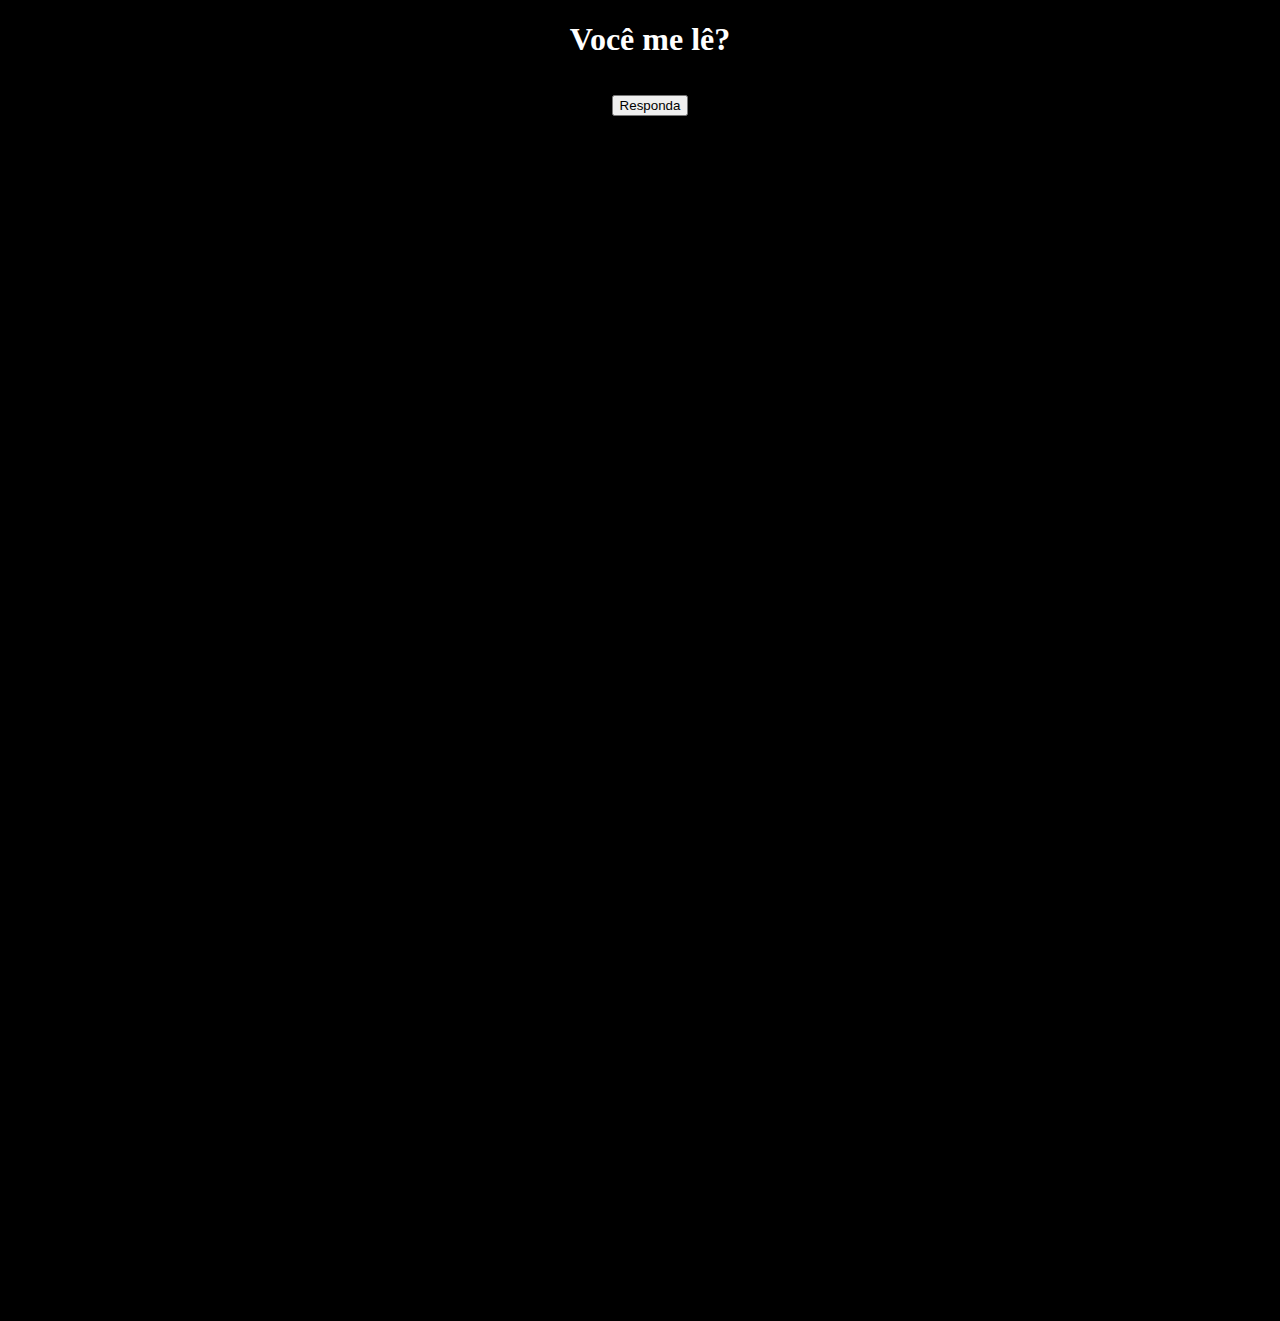
<file: index.html>
<!DOCTYPE html>
<html lang="pt-BR">
<head>
    <link rel= "stylesheet" type= "text/css" href='./css/main.css'>
    <script type="text/javascript" src="./js/main.js"></script>
    <meta charset="UTF-8">
    <title>O Inicio</title>
    <link rel="shotcut icon" href="img/icone.png" type="image/x-png" />
    <style>
        body {
            background-color:black;
            color:white;
            width: 1300px;
            height: 1300px;
            margin: 0 auto;
        }
        h1 {
            color:white
            
        }
    </style>
</head>
<!--
VAI TE FUDER LIXO SAI DO META DADOS
-->
<body>
    <div class='a'>
        <h1 style="font-size:xx-large;">Você me lê?</h1>
    </div>
    <div class="resposta">
        <button onclick="mivsiw()">Responda</button>
    </div>
</body>
</link>
</html>
</file>
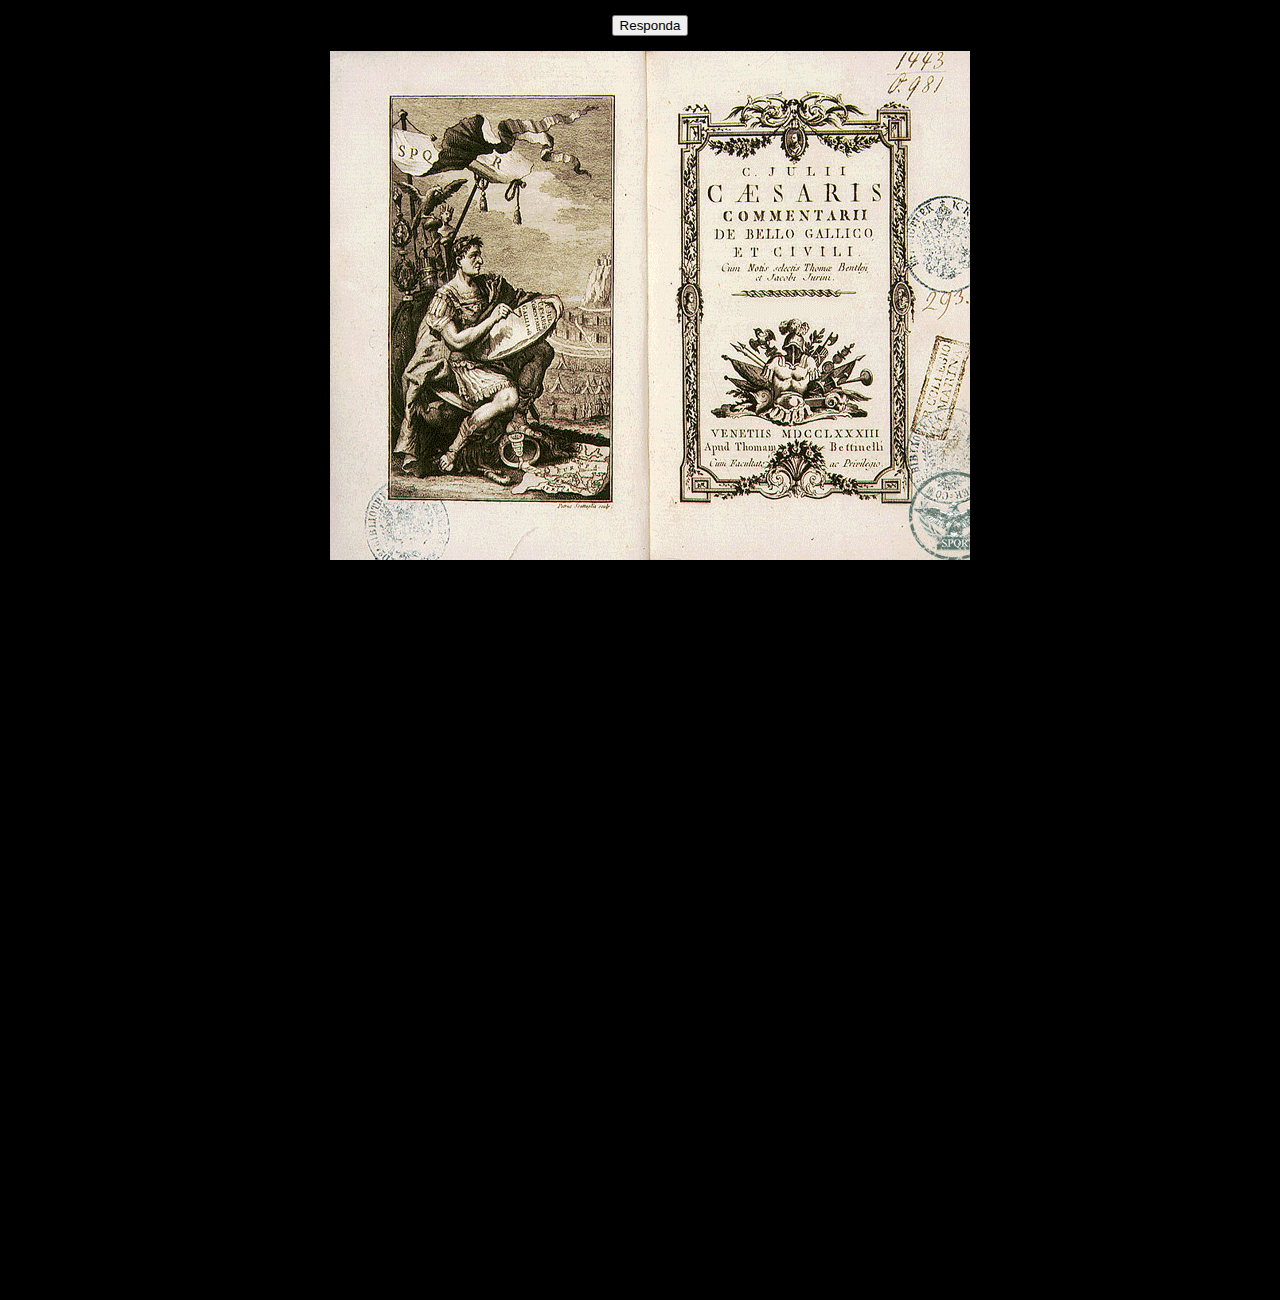
<file: caesaris.html>
<!DOCTYPE html>
<html lang="pt-BR">
<head>
    <link rel= "stylesheet" type= "text/css" href='./css/main.css'>
    <script type="text/javascript" src="./js/main.js"></script>
    <meta charset="UTF-8">
    <title>caesaris</title>
    <link rel="shotcut icon" href="img/icone.png" type="image/x-png" />
    <style>
        body {
            background-color:black;
            color:white;
            width: 1300px;
            height: 1300px;
            margin: 0 auto;
        }
        h1 {
            color:black  
        }
    </style>
</head>
<!--
VC NÃO ENTENDEU AINDA NÉ VEI
-->
<body>
    <div class="resposta">
        <button onclick="dskdi()">Responda</button>
    </div>
    <div class='foto'>
        <img src="./img/abapa.png">
    </div>
</body>
</link>
</html>
</file>
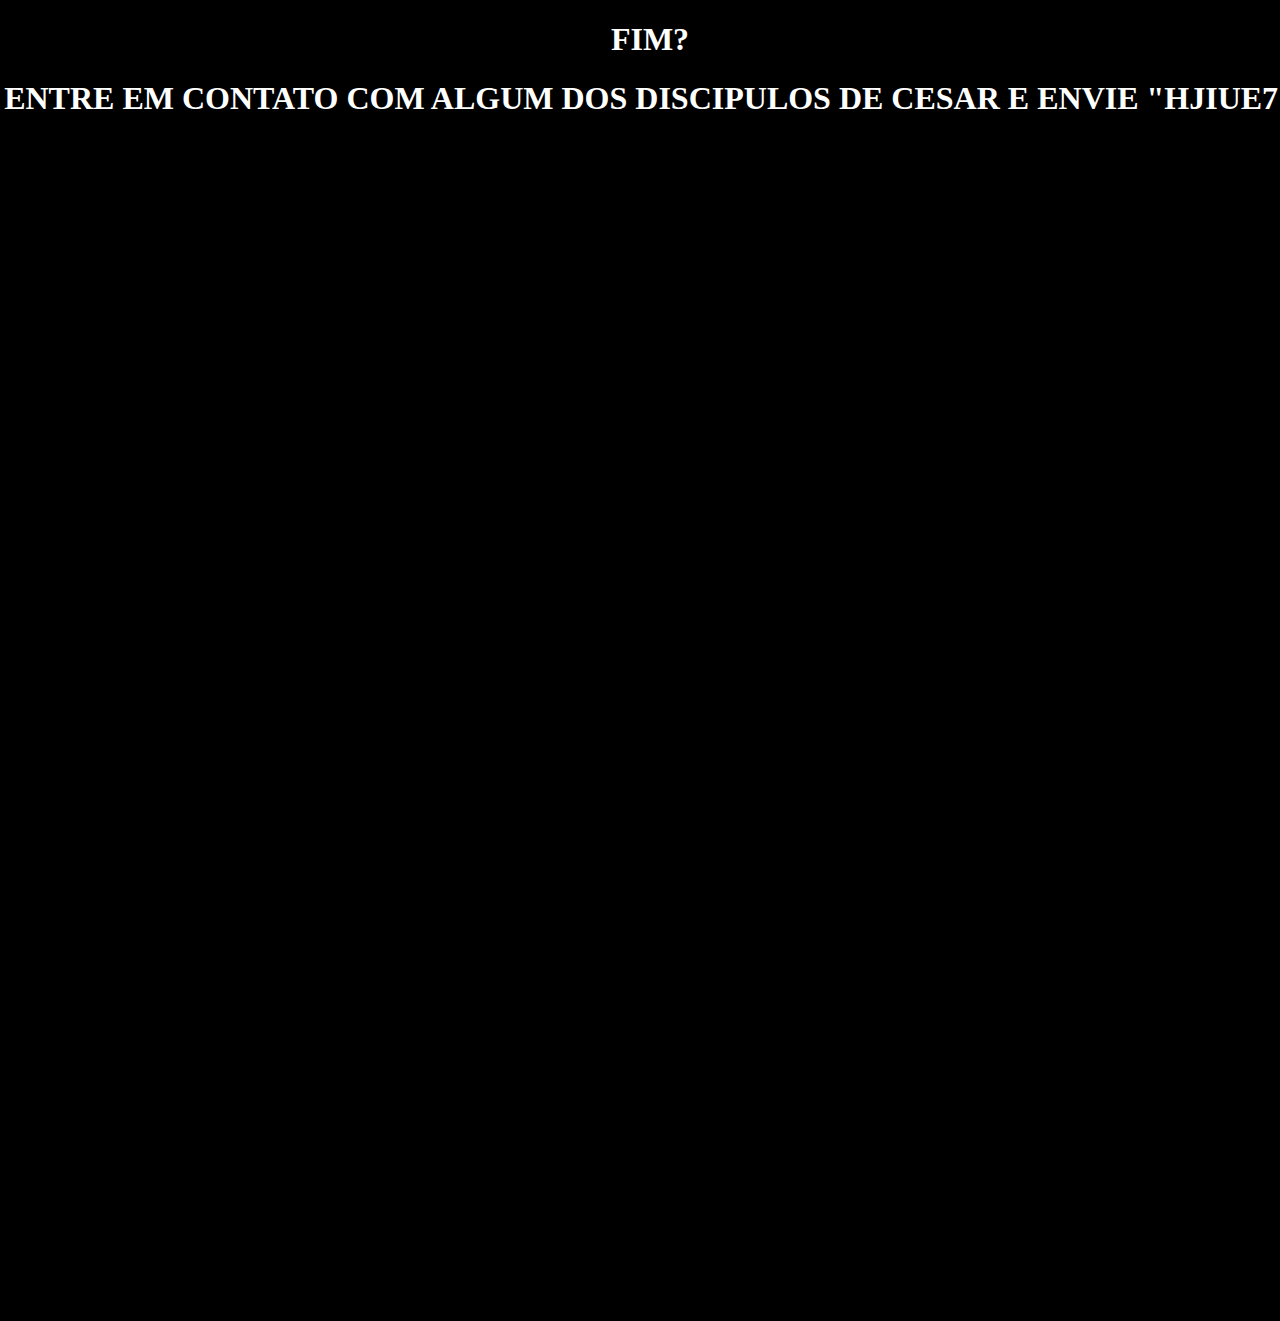
<file: fin.html>
<!DOCTYPE html>
<html lang="pt-BR">
<head>
    <link rel= "stylesheet" type= "text/css" href='./css/main.css'>
    <script type="text/javascript" src="./js/main.js"></script>
    <meta charset="UTF-8">
    <title>O Fim??</title>
    <link rel="shotcut icon" href="img/icone.png" type="image/x-png" />
    <style>
        body {
            background-color:black;
            color:white;
            width: 1300px;
            height: 1300px;
            margin: 0 auto;
        }
        h1 {
            color:white
            
        }
        h2 {
            color:black
            
        }
    </style>
</head>
<!--
SAIA DAQUI VEI
-->
<body>
    <div class='a'>
        <h1 style="font-size:xx-large;">FIM?</h1>
    </div>
    <div class='a'>
        <h1 style="font-size:xx-large;">ENTRE EM CONTATO COM ALGUM DOS DISCIPULOS DE CESAR E ENVIE "HJIUE7"</h1>
    </div>
    <div class='a'>
        <h2 style="font-size:xx-large;">DIABO</h1>
    </div>
</body>
</link>
</html>
</file>
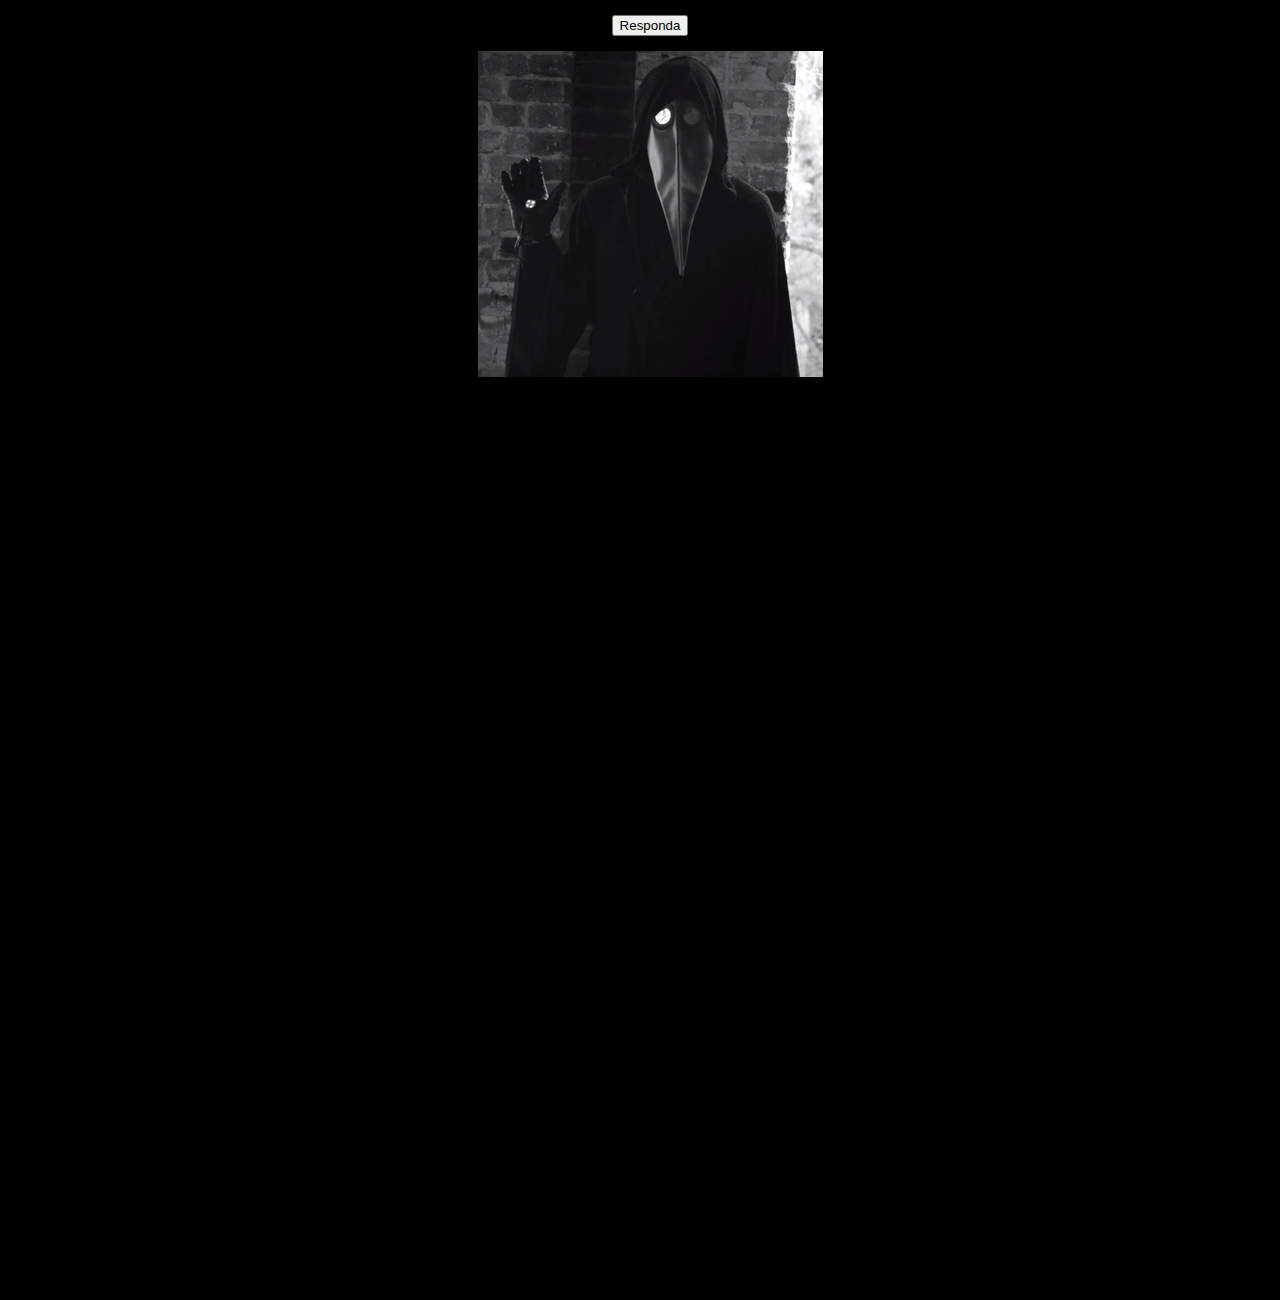
<file: maps.html>
<!DOCTYPE html>
<html lang="pt-BR">
<head>
    <link rel= "stylesheet" type= "text/css" href='./css/main.css'>
    <script type="text/javascript" src="./js/main.js"></script>
    <meta charset="UTF-8">
    <title>Maps</title>
    <link rel="shotcut icon" href="img/maps.png" type="image/x-png" />
    <style>
        body {
            background-color:black;
            color:white;
            width: 1300px;
            height: 1300px;
            margin: 0 auto;
        }
        h1 {
            color:white  
        }
        h2 {
            color:black  
        }
    </style>
</head>
<!--
PARA DE TENTAR FAZER ISSO
-->
<body>
    <div class="resposta">
        <button onclick="klusi()">Responda</button>
    </div>
    <div class='foto'>
        <img src="./img/11B_X_1371.png">
    </div>
    <div class='teu'>
        <h2 style="font-size:xx-large;">P - - - C </h1>
    </div>
</body>
</link>
</html>
</file>
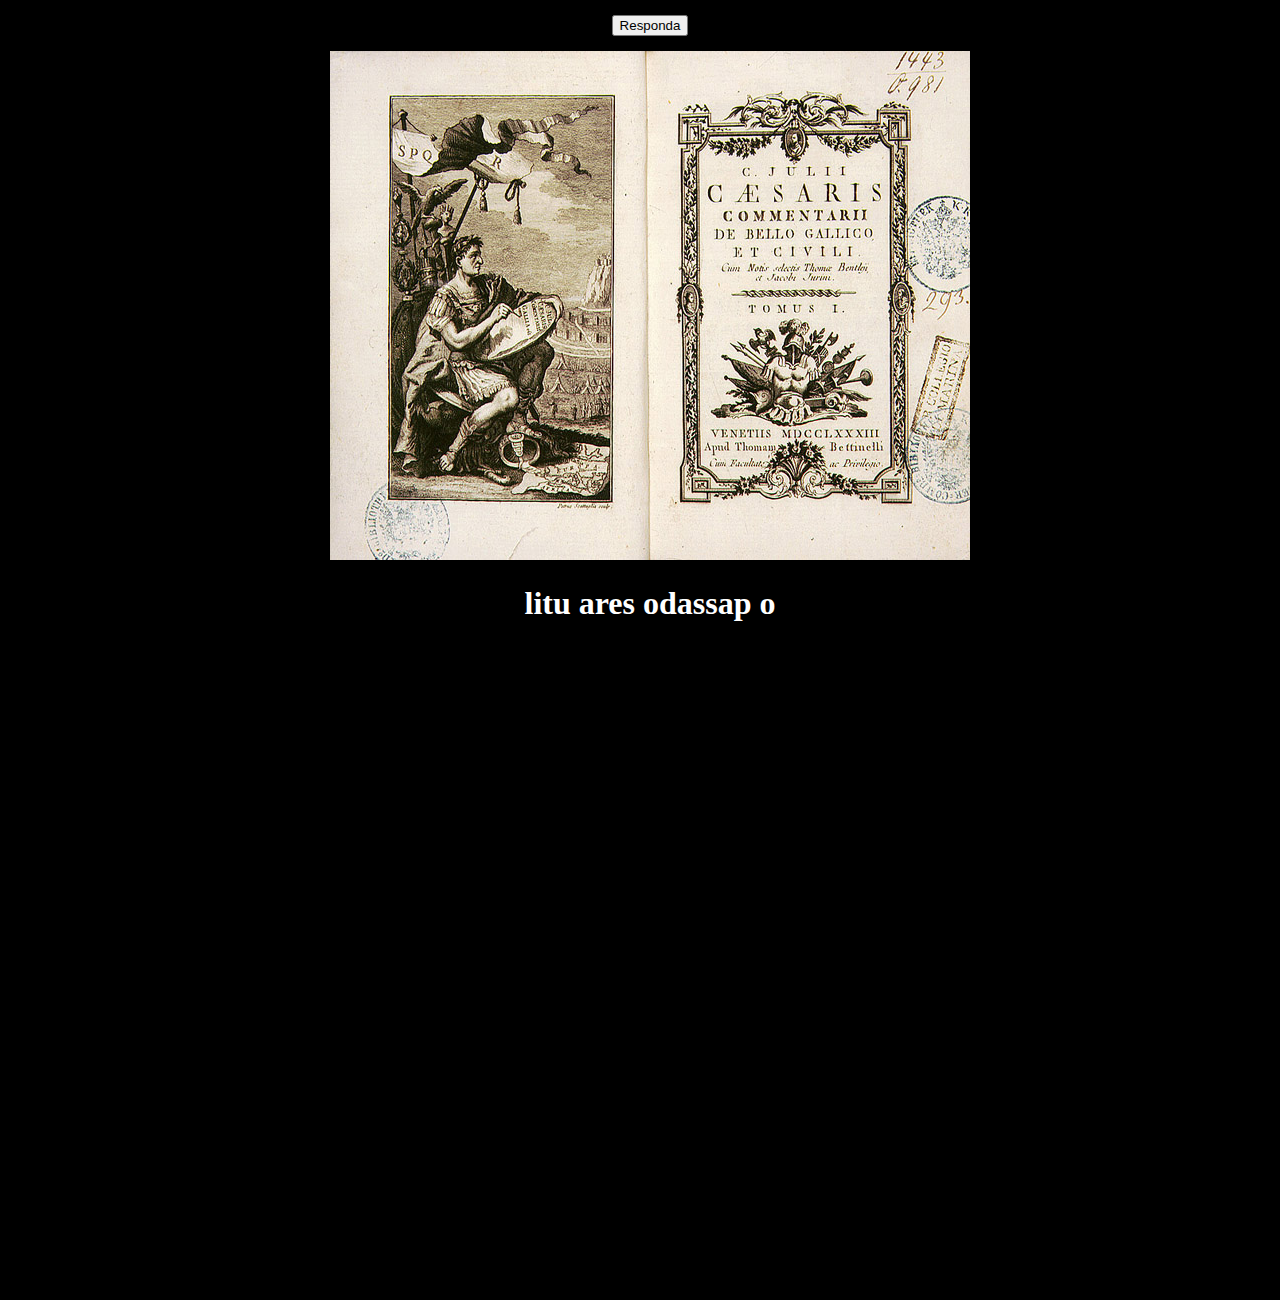
<file: passado.html>
<!DOCTYPE html>
<html lang="pt-BR">
<head>
    <link rel= "stylesheet" type= "text/css" href='./css/main.css'>
    <script type="text/javascript" src="./js/main.js"></script>
    <meta charset="UTF-8">
    <title>passed</title>
    <link rel="shotcut icon" href="img/icone.png" type="image/x-png" />
    <style>
        body {
            background-color:black;
            color:white;
            width: 1300px;
            height: 1300px;
            margin: 0 auto;
        }
        h1 {
            color:white
        }
    </style>
</head>
<!--
EU TE AMO
-->
<body>
    <div class="resposta">
        <button onclick="dinwu2()">Responda</button>
    </div>
    <div class='foto1'>
        <img src="./img/bello.jpg">
    </div>
    <div class='teu'>
        <h1 style="font-size:xx-large;">litu ares odassap o </h1>
    </div>
</body>
</link>
</html>
</file>
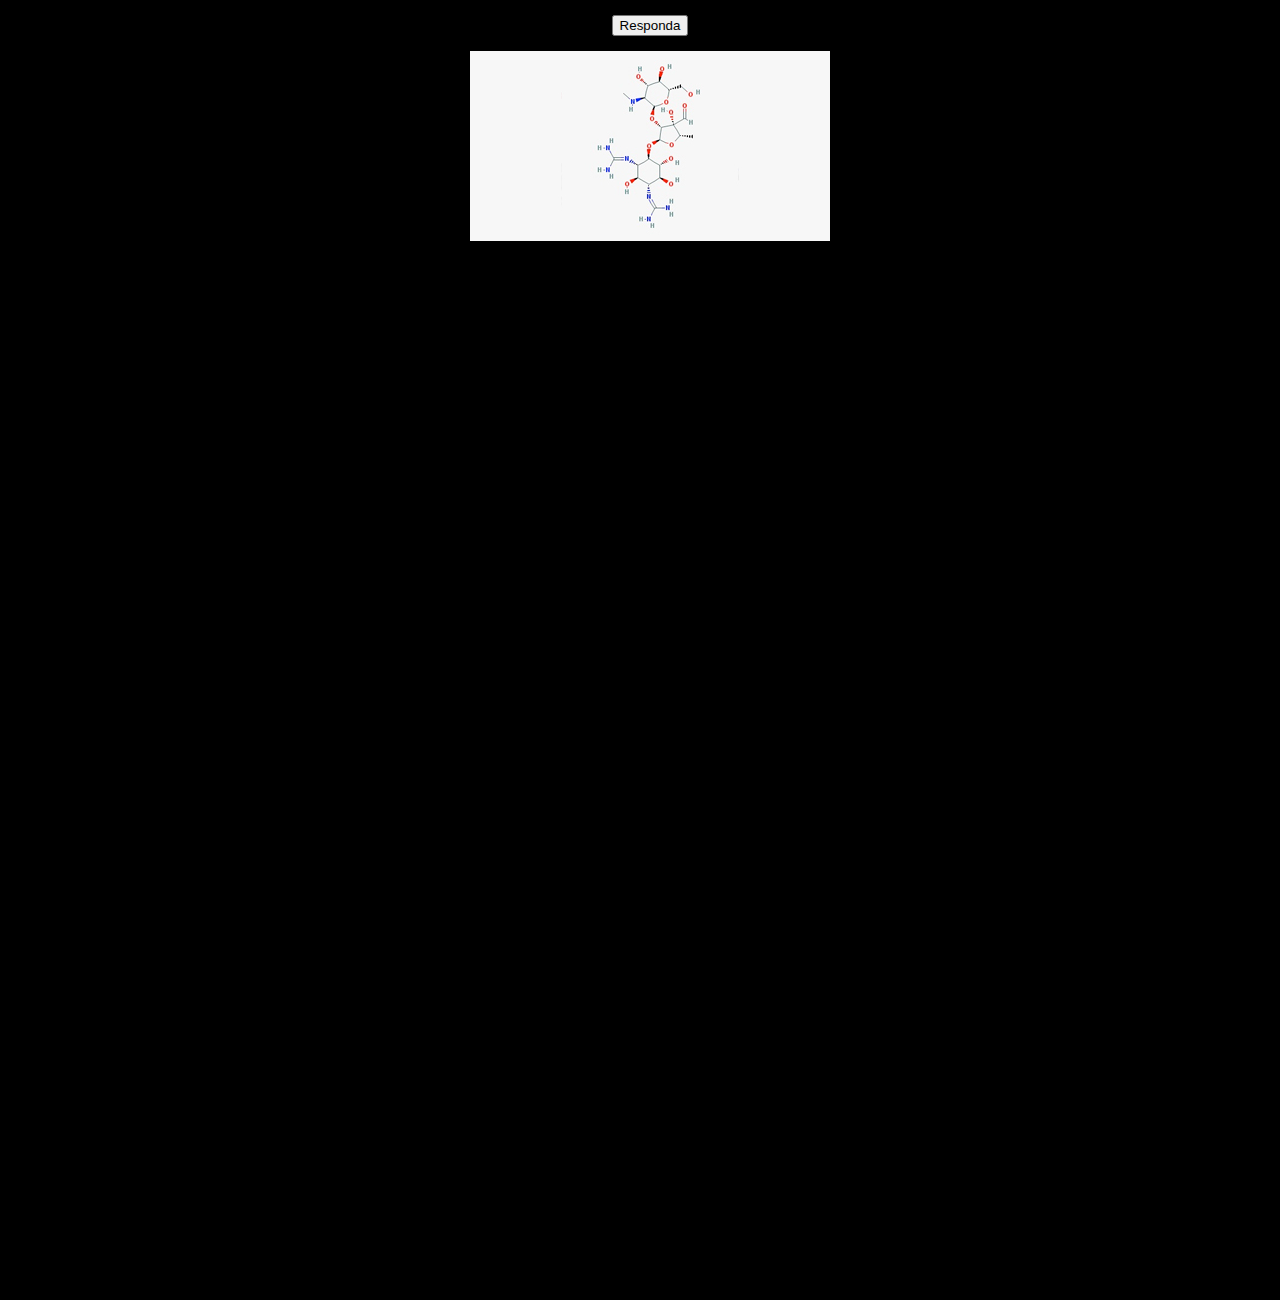
<file: pertse.html>
<!DOCTYPE html>
<html lang="pt-BR">
<head>
    <link rel= "stylesheet" type= "text/css" href='./css/main.css'>
    <script type="text/javascript" src="./js/main.js"></script>
    <meta charset="UTF-8">
    <title>pertse</title>
    <link rel="shotcut icon" href="img/icone.png" type="image/x-png" />
    <style>
        body {
            background-color:black;
            color:white;
            width: 1300px;
            height: 1300px;
            margin: 0 auto;
        }
        h1 {
            color:#000000
        }
    </style>
</head>
<!--
1+1 = 2
-->
<body>
    <div class="resposta">
        <button onclick="fineihb2()">Responda</button>
    </div>
    <div class='foto1'>
        <img src="./img/estrep.jpg">
    </div>
    <div class='teu'>
        <h1 style="font-size:xx-large;">KEY: </h1>
    </div>
</body>
</link>
</html>
</file>
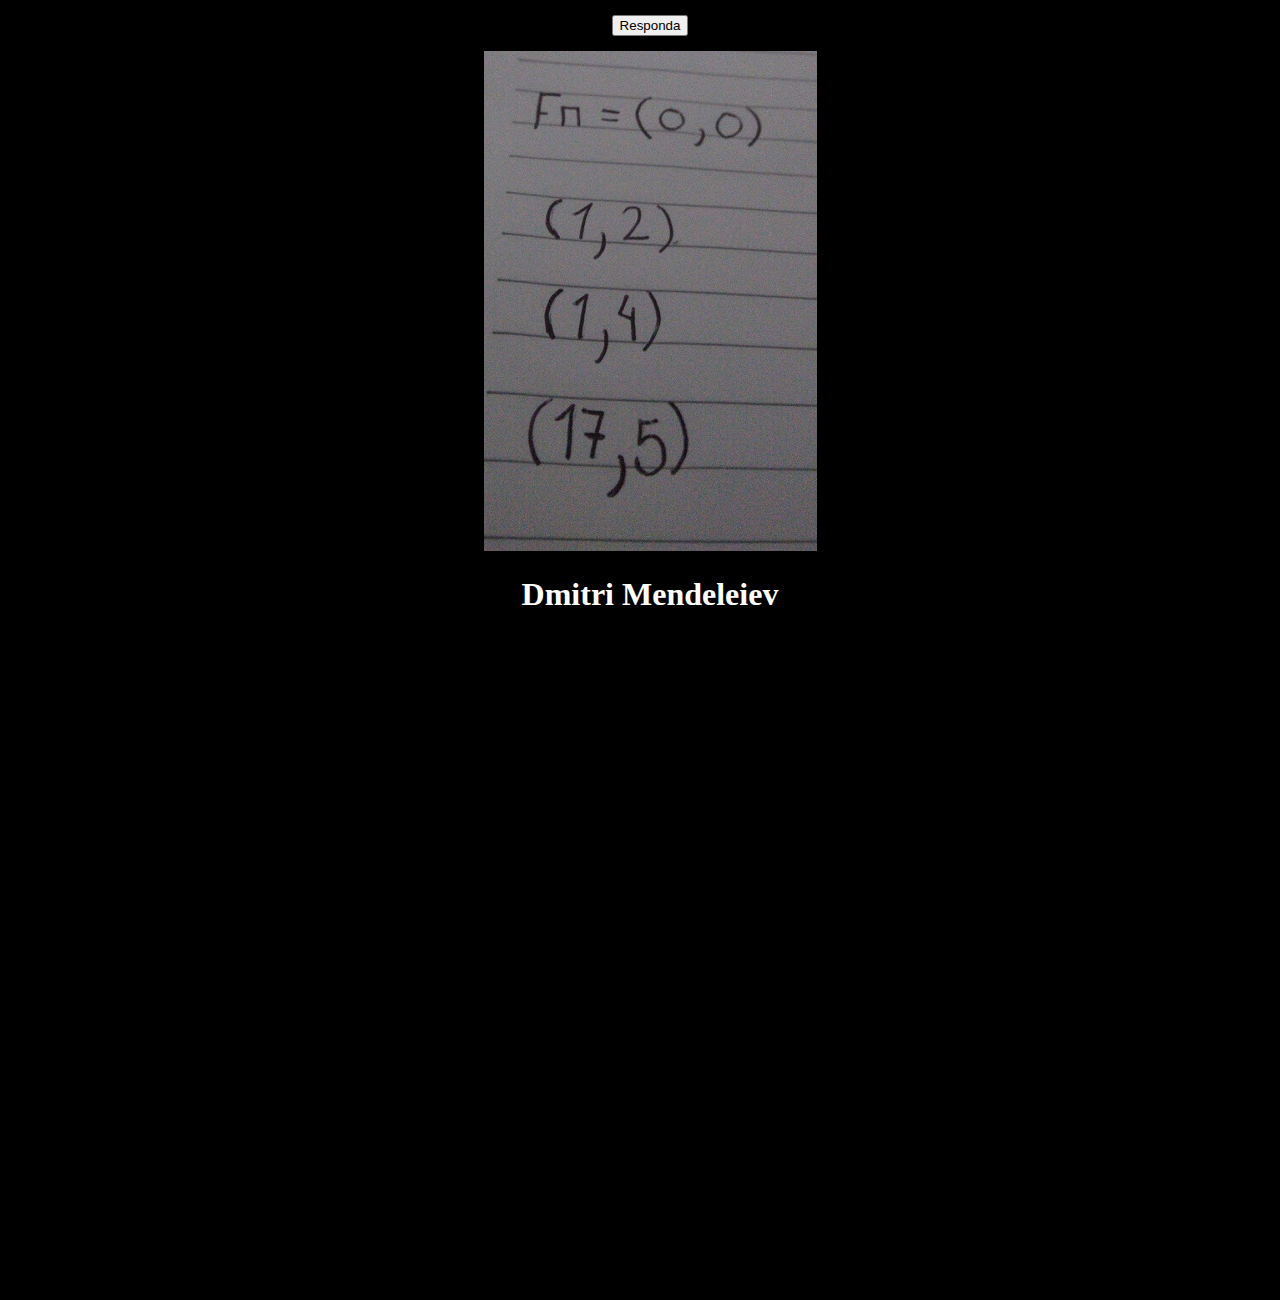
<file: tabela.html>
<!DOCTYPE html>
<html lang="pt-BR">
<head>
    <link rel= "stylesheet" type= "text/css" href='./css/main.css'>
    <script type="text/javascript" src="./js/main.js"></script>
    <meta charset="UTF-8">
    <title>Fe+Ni+Cu=262829</title>
    <link rel="shotcut icon" href="img/Steam_Logo.png" type="image/x-png" />
    <style>
        body {
            background-color:black;
            color:white;
            width: 1300px;
            height: 1300px;
            margin: 0 auto;
        }
        h1 {
            color:white  
        }
        h2 {
            color:black  
        }
    </style>
</head>
<!--
CREDITOS:SA
-->
<body>
    <div class="resposta">
        <button onclick="dslwok()">Responda</button>
    </div>
    <div class='foto'>
        <img src="./img/naoprecisabaixar.jpg">
    </div>
    <div class='teu'>
        <h1 style="font-size:xx-large;">Dmitri Mendeleiev </h1>
    </div>
    <div class='teu'>
        <h2 style="font-size:xx-large;">xx/xx/xxxx </h1>
    </div>
</body>
</link>
</html>
</file>
<file: css/main.css>
.a {
    text-align: center;
    color: white
}
.teu {
    text-align: center;
    color: #000000
}
.resposta {
    text-align: center;
    padding: 15px;
}

.foto {
    text-align: center;
}

.foto1 {
    text-align: center;
}
</file>
